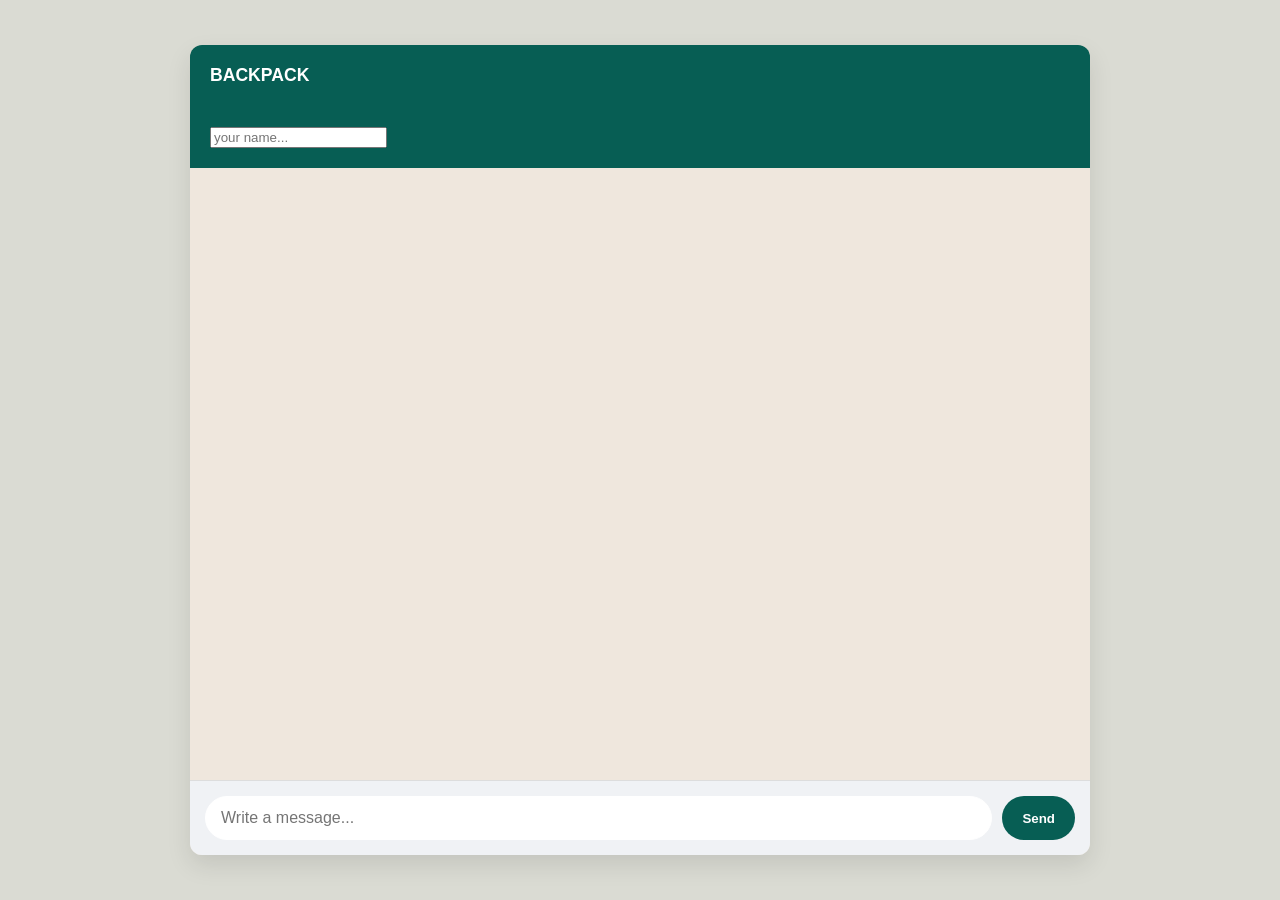
<file: index.html>
<!DOCTYPE html>
<html lang="en">
<head>
    <meta charset="UTF-8">
    <meta name="viewport" content="width=device-width, initial-scale=1.0">
    <title>BACKPACK</title>
    <link rel="stylesheet" href="style.css">
</head>
<body>
    <div class="chat-container">
        <div class="chat-header">BACKPACK</div>
        <div class="chat-header">
            <input type="text" id="nameInput" placeholder="your name...">
        </div>
        <div class="chat-messages" id="chatMessages">

        </div>
        <div class="chat-input">
            <input type="text" id="messageInput" placeholder="Write a message...">
            <button id="messageButton">Send</button>
        </div>
    </div>
    <script src="message.js"></script>
    <meta name="viewport" content="width=device-width, initial-scale=1.0">
</body>
</html>
</file>
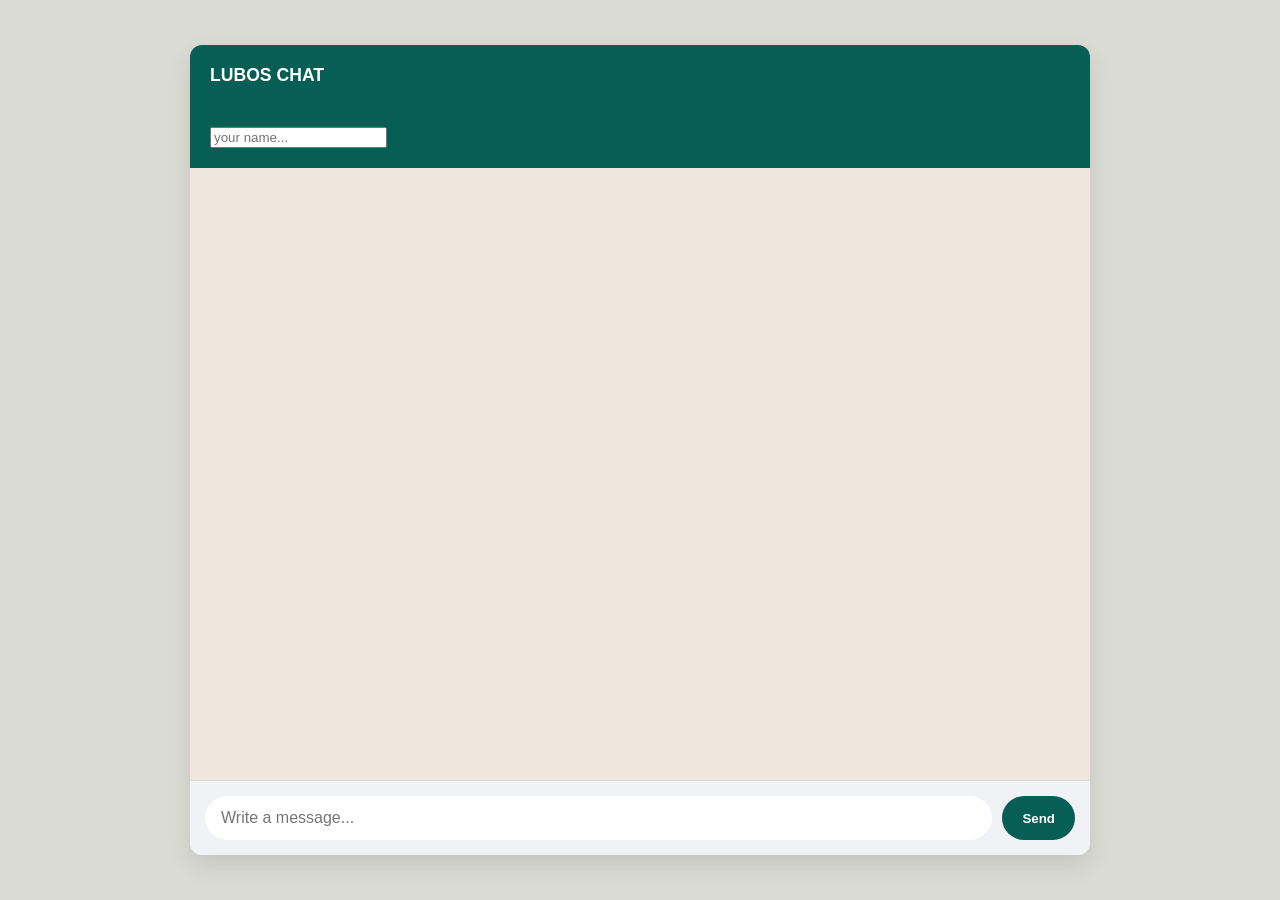
<file: chat.html>
<!DOCTYPE html>
<html lang="en">
<head>
    <meta charset="UTF-8">
    <meta name="viewport" content="width=device-width, initial-scale=1.0">
    <title>LUBOS CHAT</title>
    <link rel="stylesheet" href="style.css">
</head>
<body>
    <div class="chat-container">
        <div class="chat-header">LUBOS CHAT</div>
        <div class="chat-header">
            <input type="text" id="nameInput" placeholder="your name...">
        </div>
        <div class="chat-messages" id="chatMessages">

        </div>
        <div class="chat-input">
            <input type="text" id="messageInput" placeholder="Write a message...">
            <button id="messageButton">Send</button>
        </div>
    </div>
    <script src="message.js"></script>
    <meta name="viewport" content="width=device-width, initial-scale=1.0">
</body>
</html>
</file>
<file: style.css>
body { 
    font-family: 'Segoe UI', Tahoma, Geneva, Verdana, sans-serif; /* Police plus moderne style WhatsApp */
    background-color: #dadbd3; 
    display: flex; 
    justify-content: center; 
    align-items: center; /* Centre verticalement proprement */
    height: 100vh; 
    margin: 0; 
}

.chat-container { 
    /* --- CHANGEMENTS CLÉS ICI --- */
    width: 95%;            /* Largeur presque totale sur mobile */
    max-width: 900px;      /* Largeur max sur grand écran (au lieu de 400px) */
    height: 90vh;          /* Occupe 90% de la hauteur de l'écran */
    /* ---------------------------- */
    
    background: #efe7dd; /* Couleur de fond de chat plus douce */
    display: flex; 
    flex-direction: column; 
    border-radius: 12px; 
    overflow: hidden; 
    box-shadow: 0 10px 25px rgba(0,0,0,0.1); 
}

.chat-header { 
    background: #075e54; 
    color: white; 
    padding: 20px; 
    text-align: left; /* Plus naturel pour un chat */
    font-weight: bold; 
    font-size: 1.1rem;
}

.chat-messages { 
    flex: 1; 
    padding: 20px; 
    overflow-y: auto; 
    display: flex; 
    flex-direction: column; 
    gap: 8px; 
}

/* Bulles de message */
.message { 
    padding: 10px 15px; 
    border-radius: 12px; 
    max-width: 80%; /* Un peu plus large pour les longs messages */
    font-size: 0.95rem;
    line-height: 1.4;
    position: relative;
    box-shadow: 0 1px 2px rgba(0,0,0,0.1);
}

.message.user { 
    background: #dcf8c6; 
    align-self: flex-end; 
    border-top-right-radius: 2px; /* Effet "bec" de bulle */
}

.message.other { 
    background: #ffffff; 
    border: none; 
    align-self: flex-start;
    border-top-left-radius: 2px;
}

.message-name { 
    font-size: 11px; 
    color: #075e54; 
    font-weight: bold;
    margin-bottom: 2px; 
    display: block;
}

/* Zone de saisie responsive */
.chat-input { 
    padding: 15px; 
    display: flex; 
    gap: 10px; 
    background: #f0f2f5;
    border-top: 1px solid #ddd; 
}

#messageInput { 
    flex: 1; 
    padding: 12px 15px; 
    border: 1px solid #fff; 
    border-radius: 25px; /* Bord arrondi style mobile */
    outline: none;
    font-size: 1rem;
}

button { 
    padding: 0 20px; 
    background: #075e54; 
    color: white; 
    border: none; 
    border-radius: 25px; 
    font-weight: bold;
    cursor: pointer; 
    transition: background 0.3s;
}

button:hover {
    background: #128c7e;
}

/* MEDIA QUERIES pour le mode mobile */
@media (max-width: 600px) {
    .chat-container {
        width: 100%;
        height: 100%; /* Plein écran sur téléphone */
        border-radius: 0;
        margin-top: 0;
    }
    
    .message {
        max-width: 90%; /* Encore plus large sur petit écran */
    }
}
</file>
